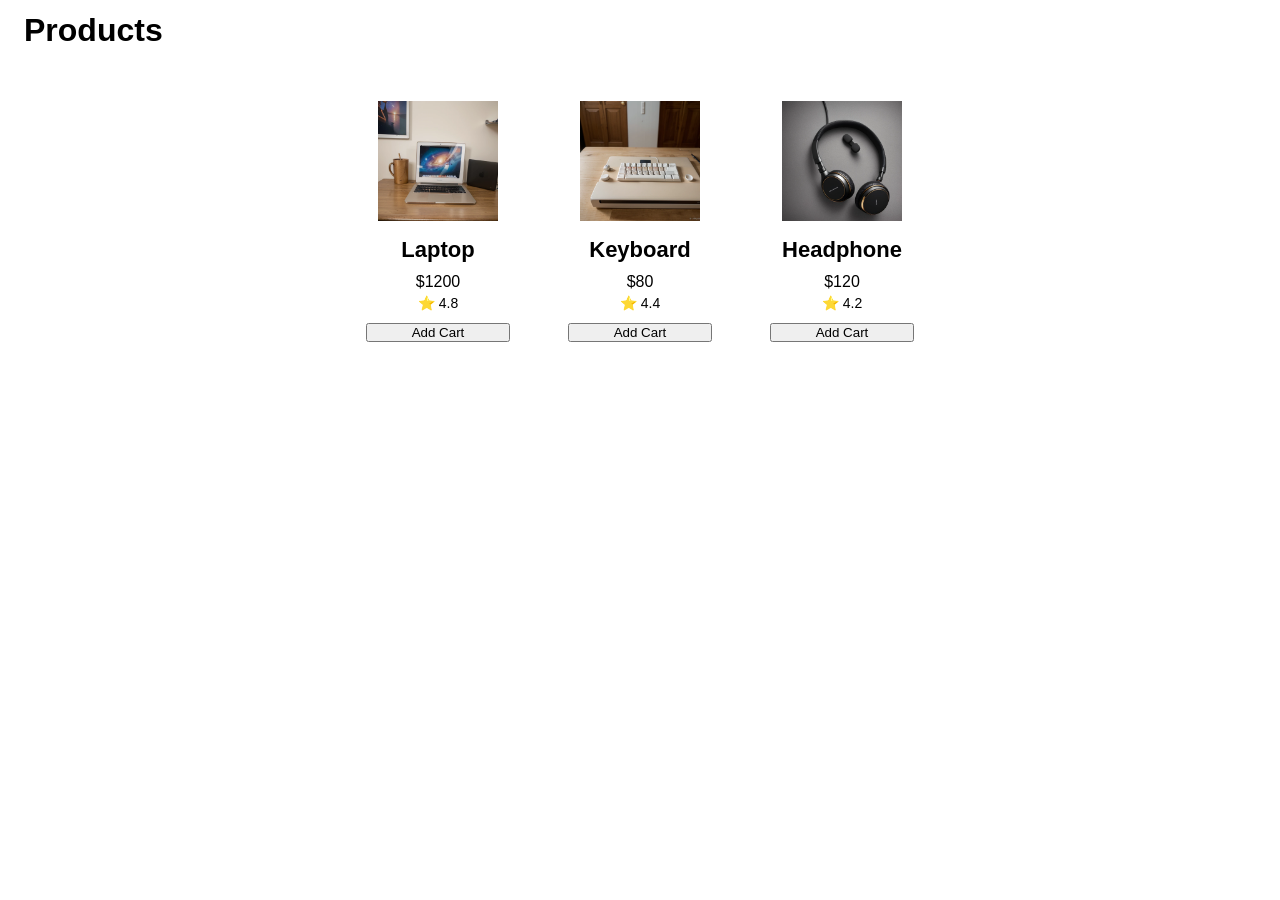
<file: ProductCard/index.html>
<!DOCTYPE html>
<html lang="en">

<head>
  <meta charset="UTF-8">
  <meta name="viewport" content="width=device-width, initial-scale=1.0">
  <title>Product Card</title>
  <link rel="stylesheet" href="style.css">
</head>

<body>
  <header>
    <h1>Products</h1>
  </header>

  <section>
    <div class="card-container">

      <div class="card">
        <img src="assets/images/laptop.png">
        <h2>Laptop</h2>
        <p>$1200</p>
        <span>⭐ 4.8</span>

        <div class="actions">
          <button id="addButton">Add Cart</button>
        </div>
      </div>

      <div class="card">
        <img src="assets/images/keyboard.png">
        <h2>Keyboard</h2>
        <p>$80</p>
        <span>⭐ 4.4</span>

        <div class="actions">
          <button id="addButton">Add Cart</button>
        </div>
      </div>

      <div class="card">
        <img src="assets/images/headphone.png">
        <h2>Headphone</h2>
        <p>$120</p>
        <span>⭐ 4.2</span>

        <div class="actions">
          <button id="addButton">Add Cart</button>
        </div>
      </div>

    </div>
  </section>
</body>
<script src="script.js"></script>

</html>
</file>
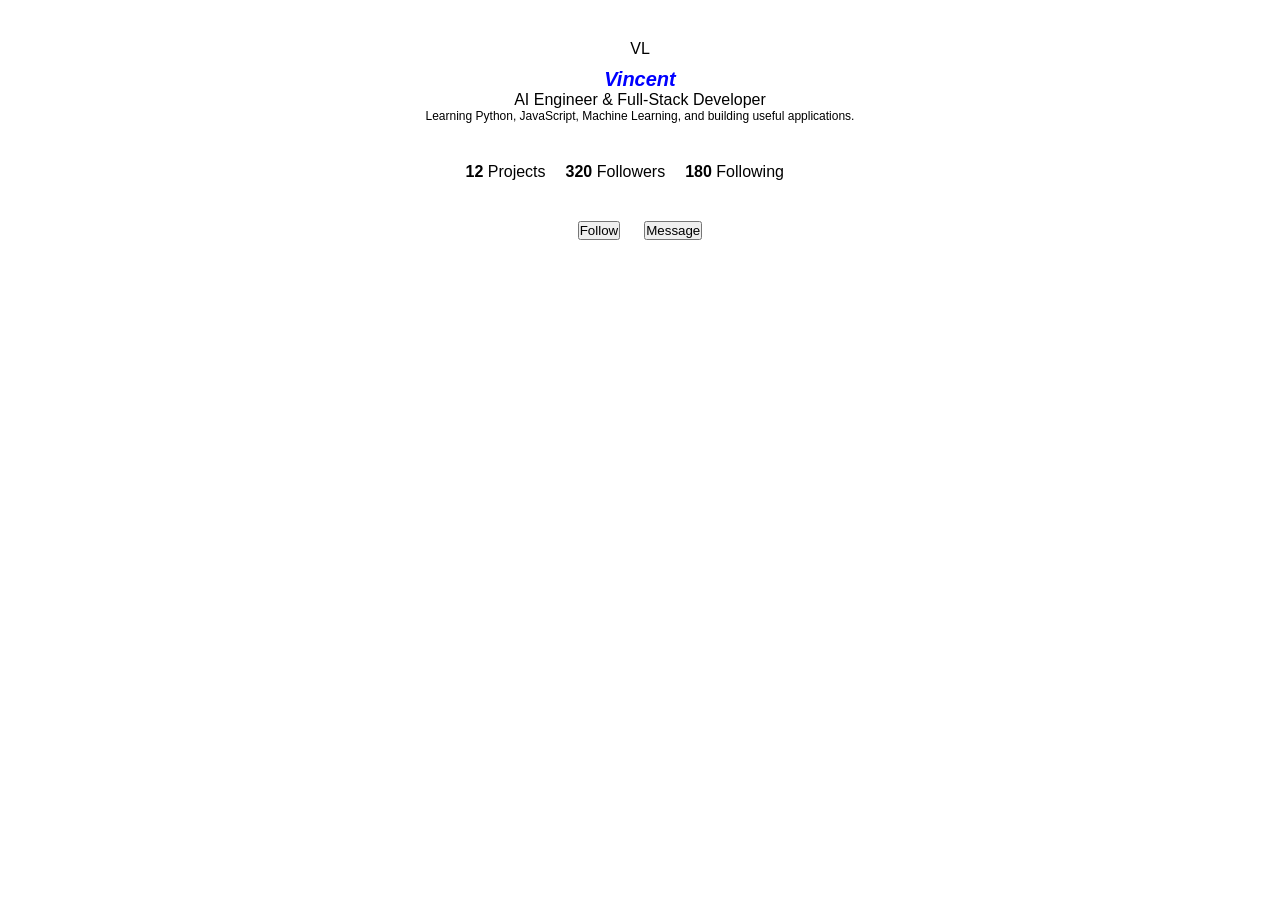
<file: ProfileCard/index.html>
<!DOCTYPE html>
<html lang="en">
<head>
  <meta charset="UTF-8">
  <meta name="viewport" content="width=device-width, initial-scale=1.0">

  <title>Challenge 01 - Profile Card</title>

  <link rel="stylesheet" href="style.css">
</head>

<body>

  <main class="profile-card">

    <div class="cover"></div>

    <section class="profile-content">

      <div class="profile-image">
        <span>VL</span>
      </div>

      <h1>Vincent</h1>

      <p class="role">
        AI Engineer & Full-Stack Developer
      </p>

      <p class="description">
        Learning Python, JavaScript, Machine Learning,
        and building useful applications.
      </p>

      <div class="stats">

        <div class="stat">
          <strong>12</strong>
          <span>Projects</span>
        </div>

        <div class="stat">
          <strong id="followers">320</strong>
          <span>Followers</span>
        </div>

        <div class="stat">
          <strong>180</strong>
          <span>Following</span>
        </div>

      </div>

      <div class="actions">

        <button id="followButton">
          Follow
        </button>

        <button id="messageButton">
          Message
        </button>

      </div>

      <div id="formInput" style="display: none;">
        <input type="text" placeholder="Type a message" id="msgInput">
        <button id="sendBtn">Send</button>
        <div id="messageList"></div>
      </div>

    </section>

  </main>

  <script src="script.js"></script>

</body>
</html>
</file>
<file: ProductCard/style.css>
* {
  margin: 0;
  padding: 0 ;
  font-family: sans-serif;
}

h1 {
  margin: 12px;
  padding-left: 12px;
}

.card-container {
  display: flex;
  margin: 10px;
  padding: 4px;
  gap: 10px;
  justify-content: center;
  align-items: center;
}

.card {
  margin: 14px;
  padding: 10px;
}

.card img {
  max-width: 120px;
  margin: 12px;
}

.card h2 {
  font-size: 22px;
  margin-bottom: 10px;
  text-align: center;
}

.card p {
  font-size: 16px;
  text-align: center;
}

.card span {
  text-align: center;
  display: block;
  margin: 4px;
  font-size: 14px;
}

.actions button {
  display: flex;
  margin-top: 12px;
  cursor: pointer;
  align-items: center;
  justify-content: center;
  width: 100%;
}
</file>
<file: ProfileCard/style.css>
* {
  padding: 0px;
  margin: 0px;
}

body {
  justify-content: center;
  display: flex;
  margin: 20px;
  padding: 10px;
}

.profile-card {
  font-family: sans-serif;
  min-height: 40px;
}

.cover {
  margin: 10px;
}

.profile-image {
  align-items: center;
  justify-content: center;
  display: flex;
  margin-bottom: 20px;
  margin: 10px;
}

h1 {
  font-size: 20px;
  font-style: italic;
  color: blue;
  text-align: center;
}

.role {
  text-align: center;
  font-style: bold;
}

.description {
  text-align: center;
  font-size: 12px;
}

.stats {
  margin: 20px;
  padding: 10px;
  display: flex;
}

.stat {
  justify-content: space-between;
  margin: 10px;
  position: relative;
  gap: 10px;
}

.actions {
  display: flex;
  justify-content: center;
  align-items: center;
  text-align: center;
}

.actions button {
  margin: auto 12px;
  cursor: pointer;
}

#formInput input {
  display: flex;
  justify-content: center;
  align-items: center;
  margin: 20px 10px;
}
</file>
